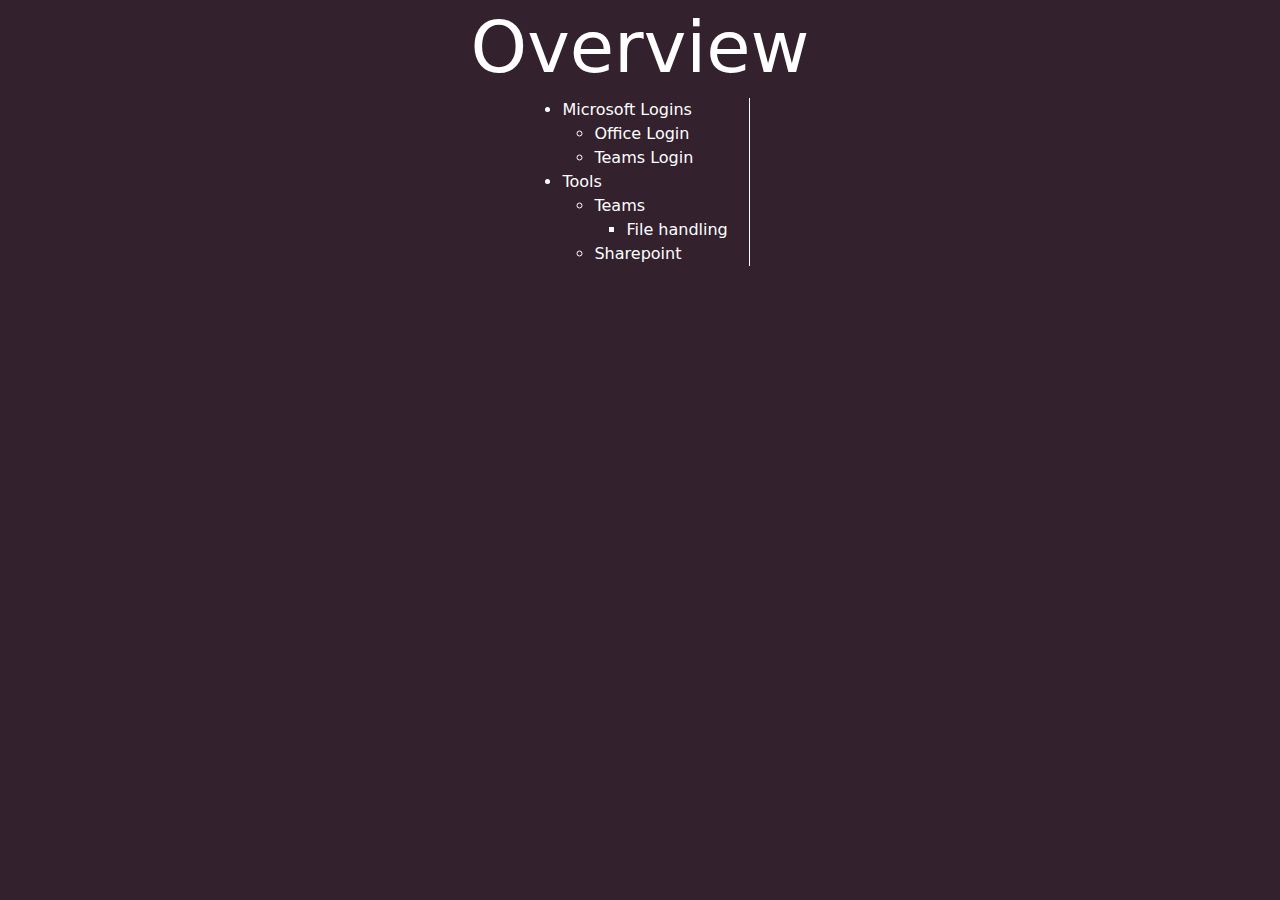
<file: index.html>
<!DOCTYPE html>
<html lang="en">
<head>
    <meta charset="UTF-8">
    <title>Index</title>
    <link rel="stylesheet" href="assets/style.css">
    <script src="scripts/redirect.js"></script>
</head>
<body>
</body>
</html>
</file>
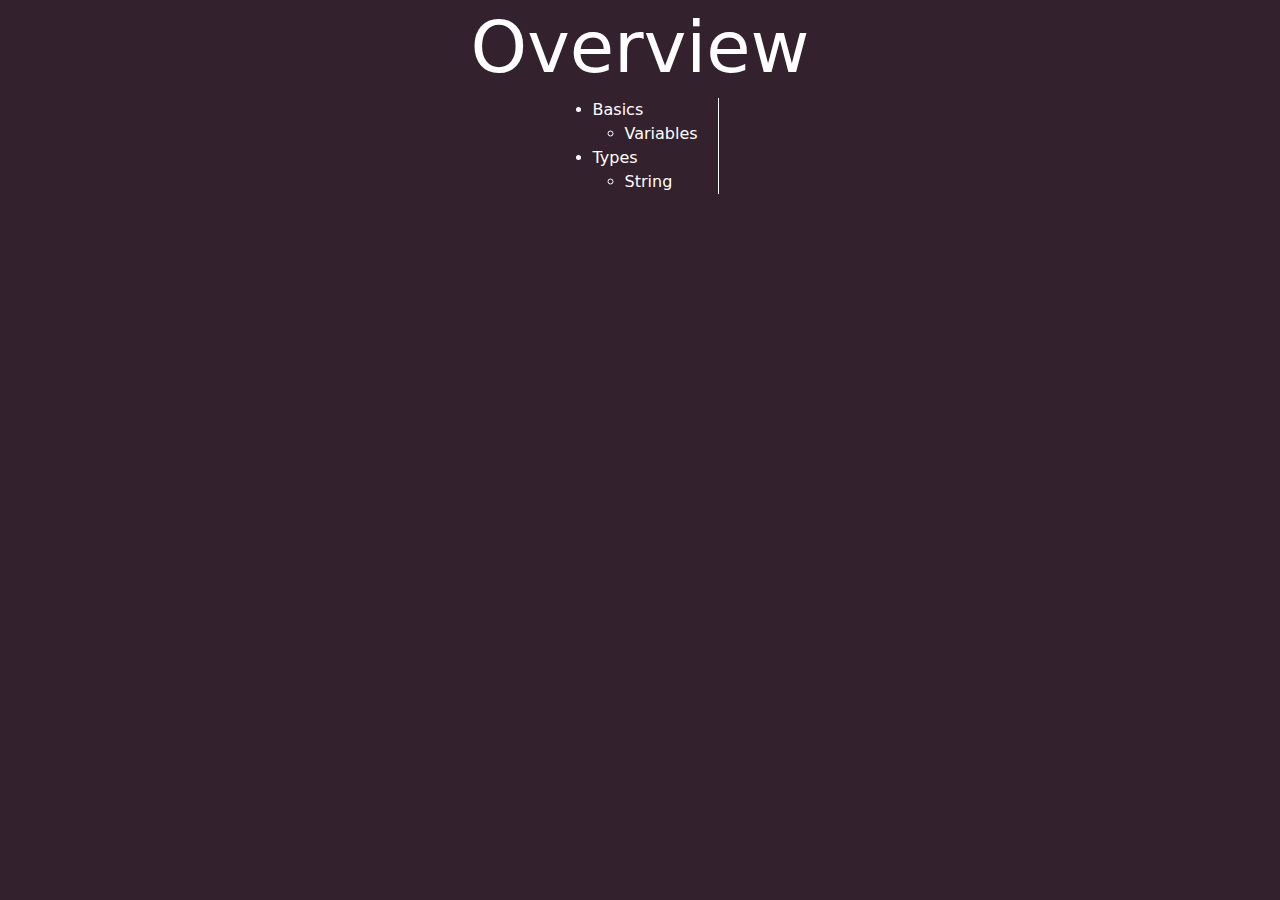
<file: docs/c-sharp/index.html>
<!DOCTYPE html>
<html lang="en">
<head>
    <meta charset="UTF-8">
    <title>C#</title>
    <link href="https://cdn.jsdelivr.net/npm/bootstrap@5.3.3/dist/css/bootstrap.min.css" rel="stylesheet" integrity="sha384-QWTKZyjpPEjISv5WaRU9OFeRpok6YctnYmDr5pNlyT2bRjXh0JMhjY6hW+ALEwIH" crossorigin="anonymous">
    <link rel="stylesheet" href="../../assets/style.css">
    <script src="../../scripts/docs/microsoft/docs.js" type="module"></script>
    <script src="../../scripts/default.js"></script>
</head>
<body>
    <div class="m-1 d-flex flex-column align-items-center">
        <header>
            <h2 class="display-2">Overview</h2>
        </header>
        <ul id="list" class="side-bar">

        </ul>
    </div>
<script src="https://cdn.jsdelivr.net/npm/bootstrap@5.3.3/dist/js/bootstrap.bundle.min.js" integrity="sha384-YvpcrYf0tY3lHB60NNkmXc5s9fDVZLESaAA55NDzOxhy9GkcIdslK1eN7N6jIeHz" crossorigin="anonymous"></script>
</body>
</html>
</file>
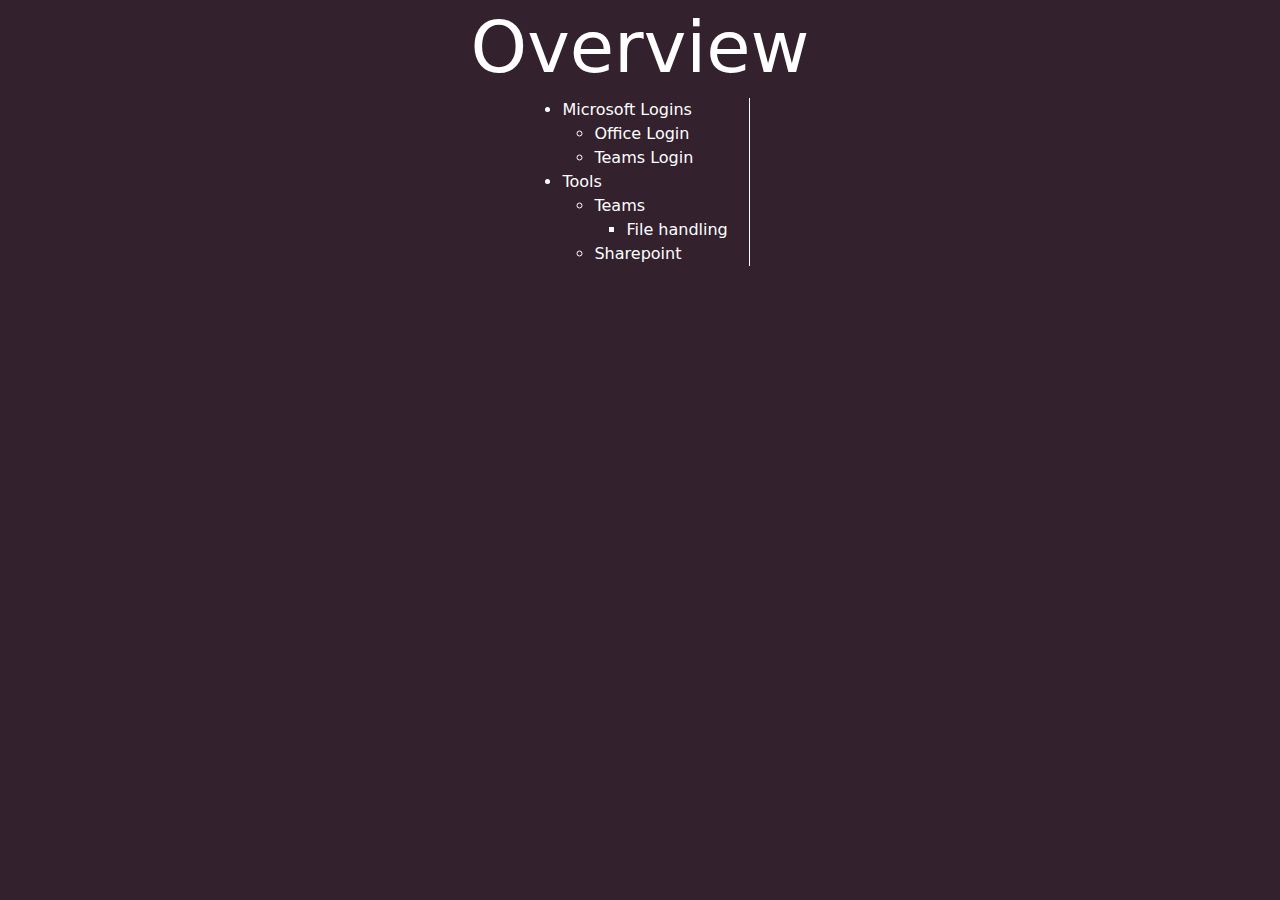
<file: docs/microsoft/index.html>
<!DOCTYPE html>
<html lang="en">
<head>
    <meta charset="UTF-8">
    <title>Docs</title>
    <link href="https://cdn.jsdelivr.net/npm/bootstrap@5.3.3/dist/css/bootstrap.min.css" rel="stylesheet" integrity="sha384-QWTKZyjpPEjISv5WaRU9OFeRpok6YctnYmDr5pNlyT2bRjXh0JMhjY6hW+ALEwIH" crossorigin="anonymous">
    <link rel="stylesheet" href="../../assets/style.css">
    <script src="../../scripts/docs/microsoft/docs.js" type="module"></script>
    <script src="../../scripts/default.js"></script>
</head>
<body>
    <div class="m-1 d-flex flex-column align-items-center">
        <header>
            <h2 class="display-2">Overview</h2>
        </header>
        <ul id="list" class="side-bar">

        </ul>
    </div>
    <script src="https://cdn.jsdelivr.net/npm/bootstrap@5.3.3/dist/js/bootstrap.bundle.min.js" integrity="sha384-YvpcrYf0tY3lHB60NNkmXc5s9fDVZLESaAA55NDzOxhy9GkcIdslK1eN7N6jIeHz" crossorigin="anonymous"></script>
</body>
</html>
</file>
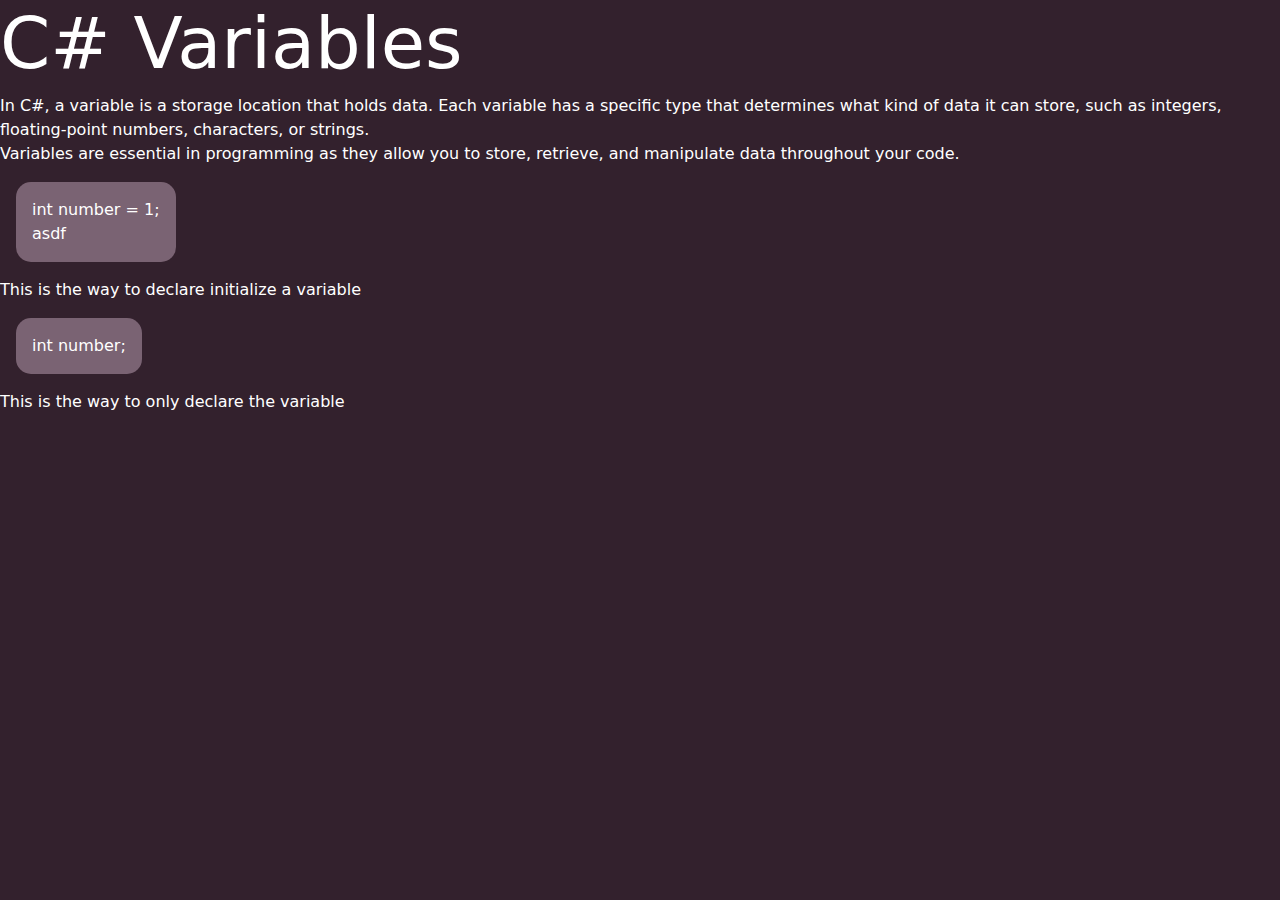
<file: docs/c-sharp/pages/basics/variable.html>
<!DOCTYPE html>
<html lang="en">
<head>
    <meta charset="UTF-8">
    <title>Variables</title>
    <link href="https://cdn.jsdelivr.net/npm/bootstrap@5.3.3/dist/css/bootstrap.min.css" rel="stylesheet" integrity="sha384-QWTKZyjpPEjISv5WaRU9OFeRpok6YctnYmDr5pNlyT2bRjXh0JMhjY6hW+ALEwIH" crossorigin="anonymous">
    <link rel="stylesheet" href="../../../../assets/style.css">
</head>
<body>
    <article>
        <h2 class="display-2">C# Variables</h2>
        <section>
            <p>
                In C#, a variable is a storage location that holds data. Each variable has a specific type that determines what kind of
                data it can store, such as integers, floating-point numbers, characters, or strings.<br>
                Variables are essential in programming as they allow you to store, retrieve, and manipulate data throughout your code.
            </p>
            <p class="code-block">
                int number = 1;<br>
                asdf
            </p>
            <p>
                This is the way to declare initialize a variable
            </p>
            <p class="code-block">
                int number;
            </p>
            <p>
                This is the way to only declare the variable
            </p>
        </section>
    </article>
<script src="https://cdn.jsdelivr.net/npm/bootstrap@5.3.3/dist/js/bootstrap.bundle.min.js" integrity="sha384-YvpcrYf0tY3lHB60NNkmXc5s9fDVZLESaAA55NDzOxhy9GkcIdslK1eN7N6jIeHz" crossorigin="anonymous"></script>
</body>
</html>
</file>
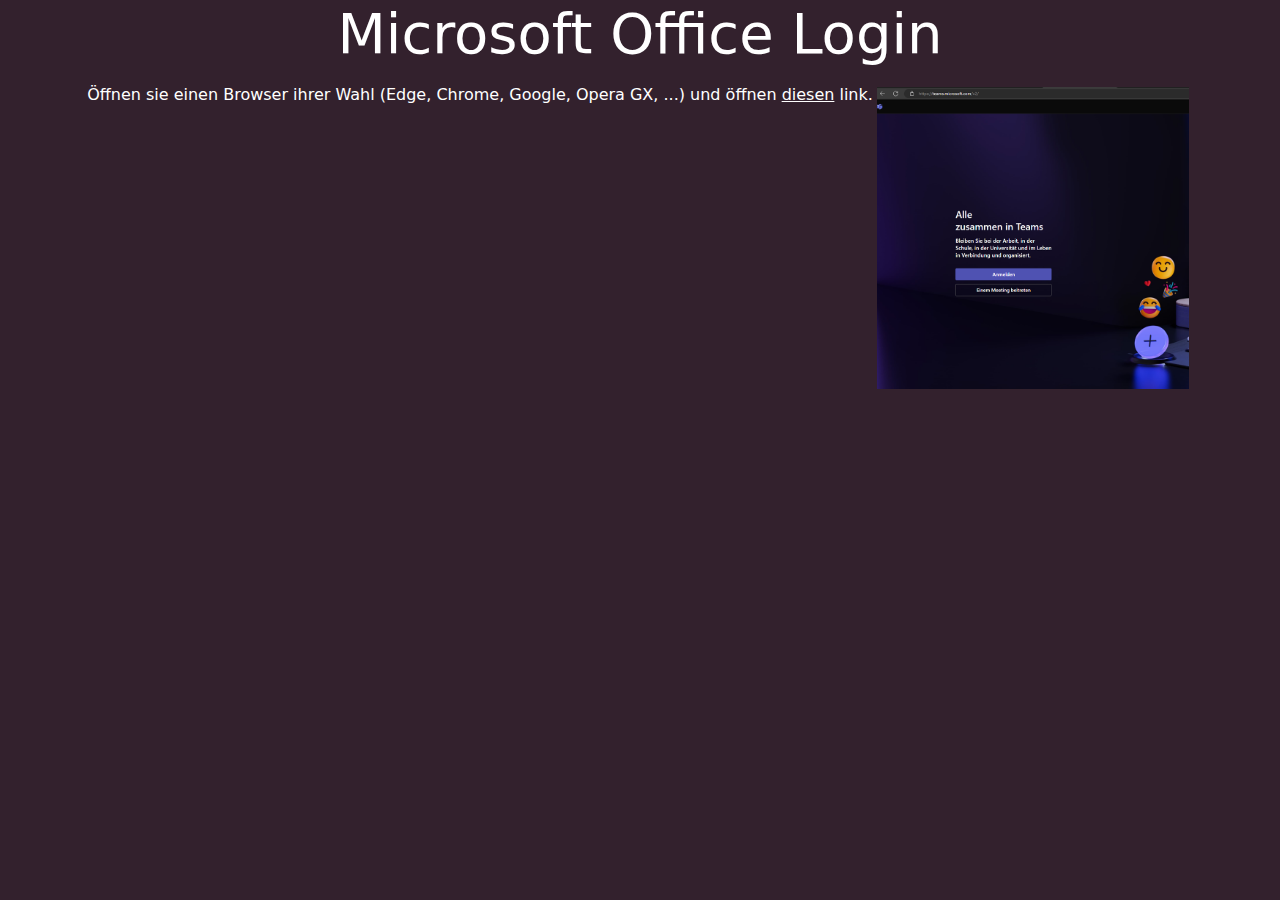
<file: docs/microsoft/pages/login/office-login.html>
<!DOCTYPE html>
<html lang="en">
<head>
    <meta charset="UTF-8">
    <title>Office Login</title>
    <link href="https://cdn.jsdelivr.net/npm/bootstrap@5.3.3/dist/css/bootstrap.min.css" rel="stylesheet" integrity="sha384-QWTKZyjpPEjISv5WaRU9OFeRpok6YctnYmDr5pNlyT2bRjXh0JMhjY6hW+ALEwIH" crossorigin="anonymous">
    <link rel="stylesheet" href="../../../../assets/style.css">
</head>
<body>
    <header>
        <h2 class="display-4 text-center">Microsoft Office Login</h2>
    </header>
    <article class="m-3">
        <section class="d-flex justify-content-center">
            <p>
                Öffnen sie einen Browser ihrer Wahl (Edge, Chrome, Google, Opera GX, ...)
                und öffnen <a href="https://teams.microsoft.com/v2/">diesen</a> link.
            </p>
            <img src="../../../../assets/images/open-teams-link.png" alt="Teams link description" class="w-25 m-1"/>
        </section>
    </article>
    <script src="https://cdn.jsdelivr.net/npm/bootstrap@5.3.3/dist/js/bootstrap.bundle.min.js" integrity="sha384-YvpcrYf0tY3lHB60NNkmXc5s9fDVZLESaAA55NDzOxhy9GkcIdslK1eN7N6jIeHz" crossorigin="anonymous"></script>
</body>
</html>
</file>
<file: assets/style.css>
@import "style/link.css";
@import "style/list.css";
@import "style/font.css";
@import "style/flex.css";
@import "style/code.css";

body {
    margin: 0;
    padding: 0;
    background-color: var(--bg-color);
}
</file>
